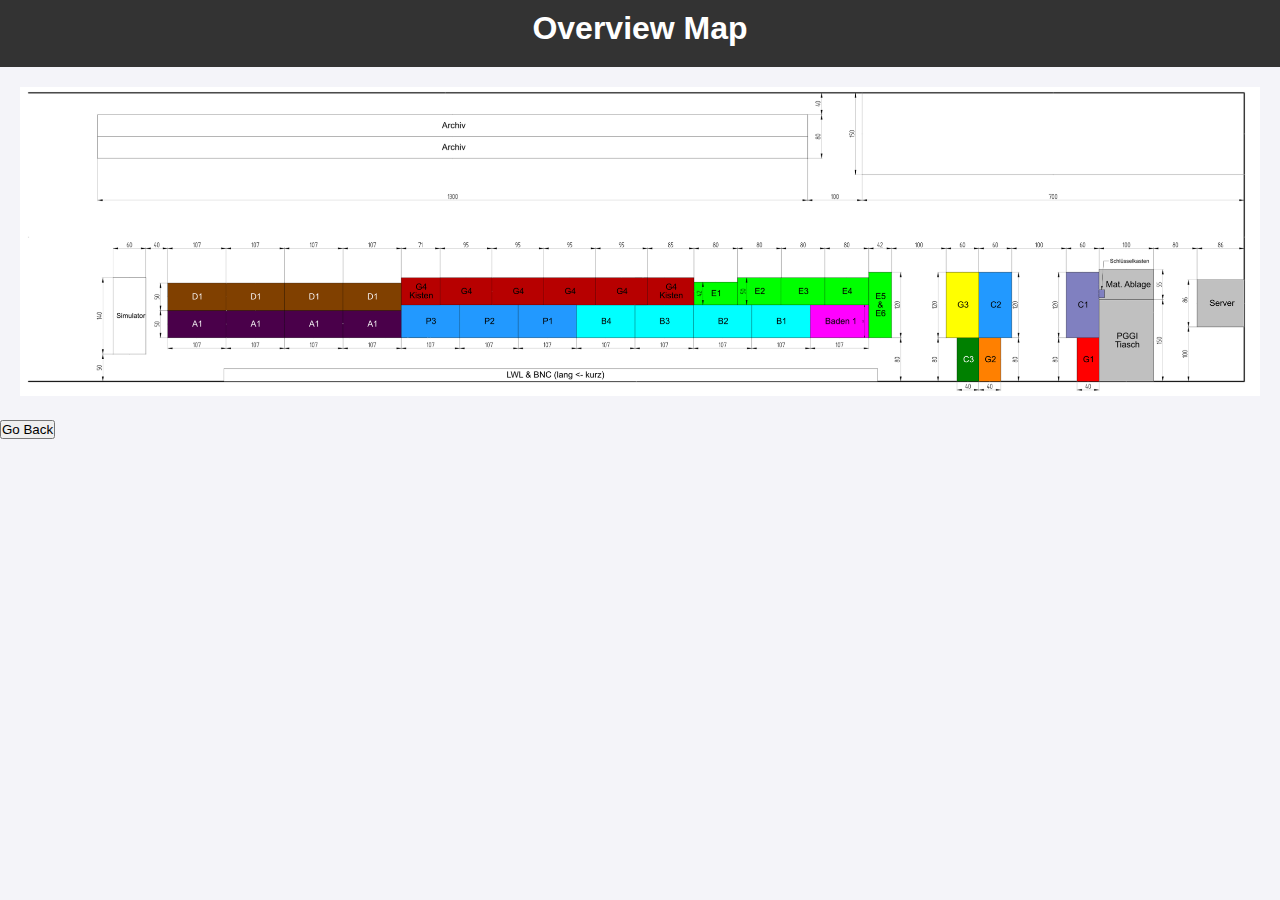
<file: overviewMap.html>
<!DOCTYPE html>
<html lang="de">
<head>
    <meta charset="UTF-8">
    <meta name="viewport" content="width=device-width, initial-scale=1.0">
    <title>Overview Map</title>
    <link rel="stylesheet" href="styles.css">
</head>
<body>
    <header>
        <h1>Overview Map</h1>
    </header>
    <main>
        <img src="OverviewMap.png" alt="Overview Map" style="width:100%;">
    </main>
    <footer>
        <button onclick="window.history.back()">Go Back</button>
    </footer>
</body>
</html>
</file>
<file: styles.css>
/* Basic reset */
* {
    margin: 0;
    padding: 0;
    box-sizing: border-box;
}

body {
    font-family: Arial, sans-serif;
    background-color: #f4f4f9;
    color: #333;
}

header {
    background-color: #333;
    color: white;
    padding: 10px 0;
    text-align: center;
}

header h1 {
    margin-bottom: 10px;
}

header .controls {
    margin-bottom: 10px;
}

header .controls button {
    background-color: #007bff;
    color: white;
    border: none;
    padding: 10px 15px;
    margin: 5px;
    cursor: pointer;
    transition: background-color 0.3s;
}

header .controls button:hover {
    background-color: #0056b3;
}

main {
    padding: 20px;
}

#searchField {
    width: 100%;
    padding: 10px;
    margin-bottom: 20px;
    border: 1px solid #ccc;
    border-radius: 4px;
}

table {
    width: 100%;
    border-collapse: collapse;
    margin-bottom: 20px;
}

table th, table td {
    padding: 12px;
    border: 1px solid #ddd;
    text-align: left;
}

table th {
    background-color: #007bff;
    color: white;
}

table tbody tr {
    cursor: pointer;
}

table tbody tr:hover {
    background-color: #ddd;
}

.selected {
    background-color: #ffffe0; /* Hellgelb für ausgewählte Zeilen */
}

/* Responsive design */
@media (max-width: 768px) {
    header h1 {
        font-size: 20px;
    }

    header .controls button {
        padding: 8px 10px;
        margin: 3px;
        font-size: 14px;
    }

    #searchField {
        padding: 8px;
    }

    table th, table td {
        padding: 8px;
    }
}
</file>
